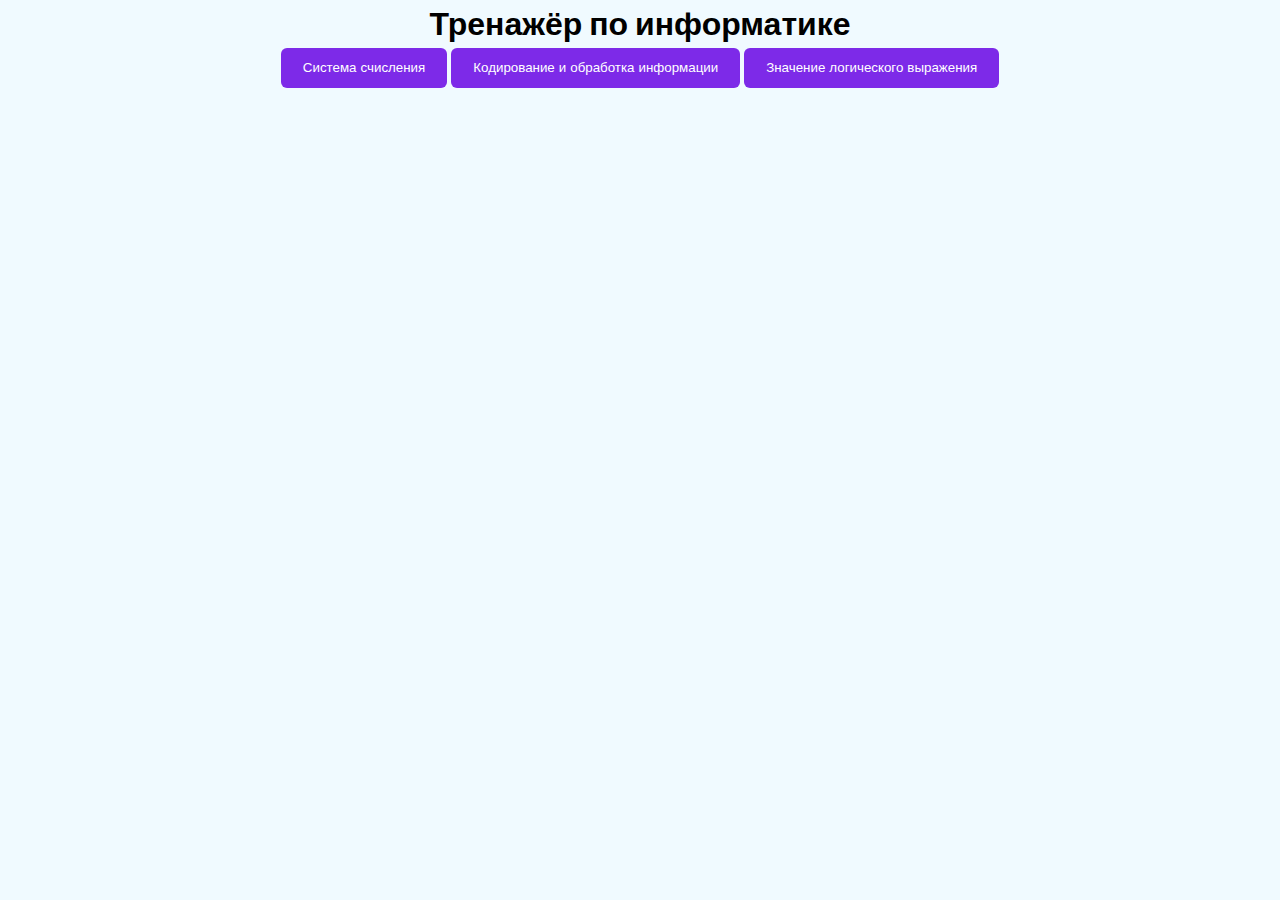
<file: index.html>
<!DOCTYPE html>
<html lang="ru">
<head>
    <meta charset="UTF-8" />
    <meta http-equiv="X-UA-Compatible" content="IE=edge" />
    <meta name="viewport" content="width=device-width, initial-scale=1.0" />
<title>Тренажёр по информатике</title>
<link rel="stylesheet" href="style.css" />
</head>
<body>
    <h1>Тренажёр по информатике</h1>
<button class="button" onclick="window.location.href='index2.html'">Система счисления</button>
<button class="button" onclick="window.location.href='index3.html'">Кодирование и обработка информации</button>
<button class="button" onclick="window.location.href='index4.html'">Значение логического выражения</button>
</body>
</html>
</file>
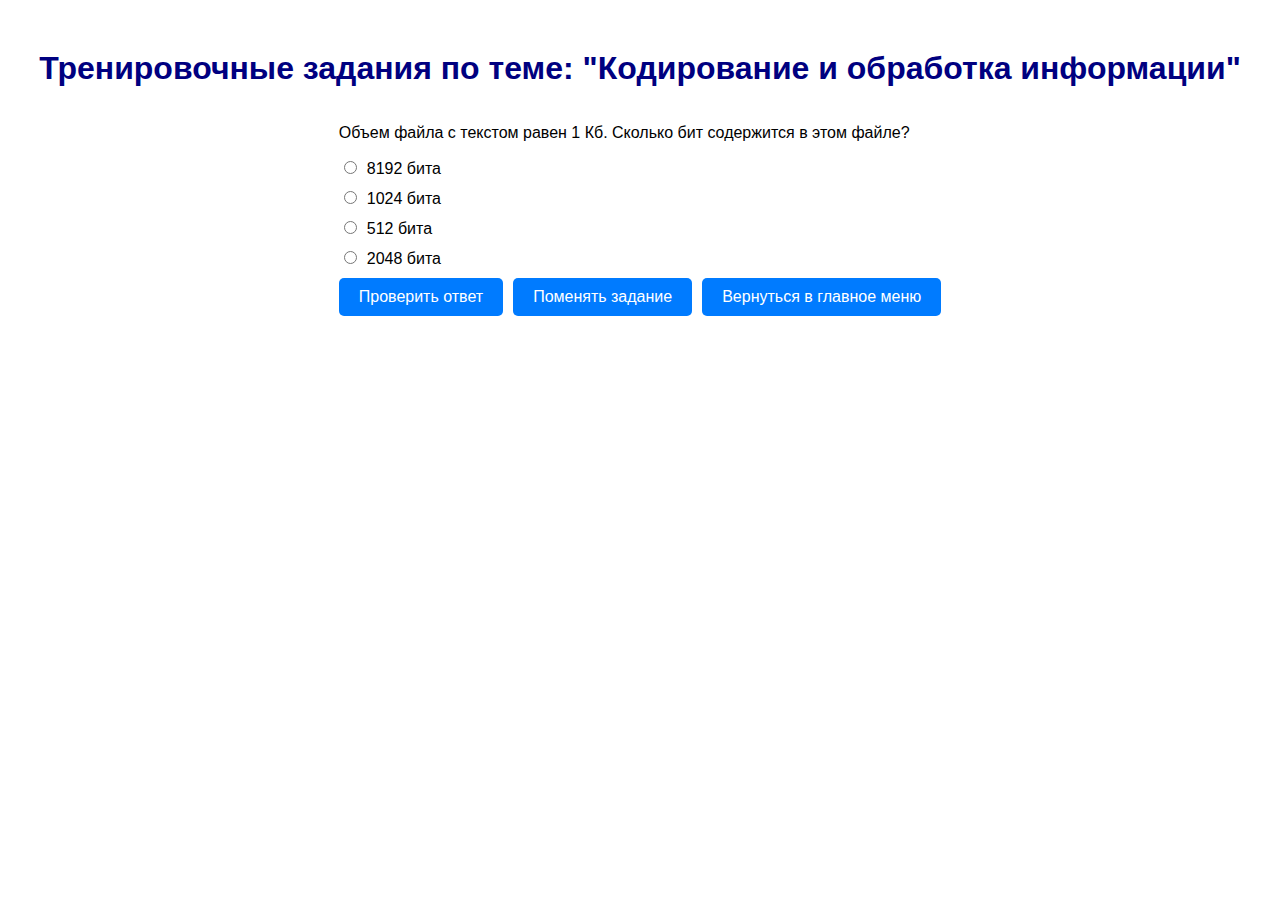
<file: index (3).html>
<!DOCTYPE html>
<html lang="ru">
<head>
    <meta charset="UTF-8">
    <title>Кодирование и обработка информации</title>
    <style>
        body {
            font-family: Arial, sans-serif;
            text-align: center;
            margin-top: 50px;
        }
        h1 {
            color: navy;
        }
        form {
            display: inline-block;
            text-align: left;
            margin: 0 auto;
        }
        label {
            display: block;
            margin-bottom: 10px;
        }
        input[type="radio"] {
            margin-right: 10px;
        }
        button {
            padding: 10px 20px;
            font-size: 16px;
            cursor: pointer;
            background-color: #007bff;
            color: white;
            border: none;
            border-radius: 5px;
        }
        /* Расположим две кнопки горизонтально рядом */
        .buttons-wrapper {
            display: flex;
            justify-content: center;
            gap: 10px;
        }
        #result {
            margin-top: 20px;
            font-weight: bold;
            font-size: 20px;
        }
        details summary {
            cursor: pointer;
            font-style: italic;
        }
        details::before {
            content: "➜ ";
            position: absolute;
            top: 0;
            right: calc(100% + 10px);
            transition: transform 0.3s ease-in-out;
        }
        details[open]::before {
            transform: rotate(90deg);
        }
    </style>
</head>
<body>

<h1>Тренировочные задания по теме: "Кодирование и обработка информации"</h1>

<div id="task-container"></div>

<div id="result"></div>

<script>
    // Много задач
    const TASKS = [
        {
            question: "На сервере хранятся файлы разных типов, и каждому типу присвоен уникальный числовой код. Всего существует 256 типов файлов. Определите минимальный объём памяти (в битах), достаточный для хранения информации о типе файла.",
            choices: ["8 бит", "16 бит", "32 бит", "64 бит"],
            correctChoiceIndex: 0,
            explanation: "Поскольку есть 256 типов файлов, и каждый тип уникален, нужно выбрать минимальное количество бит, которое способно представлять 256 различных значений. Поскольку 2^8 = 256, оптимальное количество бит — 8."
        },
        {
            question: "Сколько байт займет хранение целого числа, если известно, что оно занимает 32 бита?",
            choices: ["4 байта", "8 байт", "16 байт", "32 байта"],
            correctChoiceIndex: 0,
            explanation: "Один байт равен 8 битам. Значит, 32 бита делятся на 8 и получается ровно 4 байта."
        },
        {
            question: "Какой минимальной длины должна быть цепочка бит, чтобы передать информацию о номере автомобиля, если номеров всего 1000?",
            choices: ["10 бит", "11 бит", "12 бит", "13 бит"],
            correctChoiceIndex: 1,
            explanation: "Необходимое количество бит находим из неравенства 2^n >= 1000. Найдем ближайшее подходящее n: 2^(10)=1024, значит, подходит 10 бит. Но ближайшая степень меньше 1000 — это 2^9=512, следовательно, необходим следующий уровень — 11 бит."
        },
        {
            question: "Сколько байт займет хранение целого числа, если известно, что оно занимает 64 бита?",
            choices: ["4 байта", "8 байт", "16 байт", "32 байта"],
            correctChoiceIndex: 1,
            explanation: "Так как 1 байт равен 8 битам, делим 64 на 8 и получаем 8 байт."
        },
        {
            question: "Какой минимальной длины должна быть цепочка бит, чтобы передавать информацию о дне месяца (учитывая, что месяц может иметь от 1 до 31 дня)?",
            choices: ["4 бита", "5 бит", "6 бит", "7 бит"],
            correctChoiceIndex: 1,
            explanation: "Так как в месяце максимум 31 день, нужно подобрать такую мощность двойки, которая покрывала бы диапазон от 1 до 31. Минимальное количество бит: 2^5=32, то есть хватит 5 бит."
        },
        {
            question: "Какое минимальное количество бит необходимо для уникальной идентификации каждого студента группы, если группа насчитывает 50 человек?",
            choices: ["5 бит", "6 бит", "7 бит", "8 бит"],
            correctChoiceIndex: 1,
            explanation: "Определяем нужное количество бит по принципу: 2^n>=50. Ближайшие значения степеней двойки: 2^5=32 недостаточно, а 2^6=64 уже хватает, значит, оптимальный ответ — 6 бит."
        },
        {
            question: "Один символ русской кириллицы в UTF-8 кодировке занимает максимум сколько байт?",
            choices: ["1 байт", "2 байта", "3 байта", "4 байта"],
            correctChoiceIndex: 1,
            explanation: "Русский алфавит относится к многобайтовым символам, занимающим чаще всего 2 байта в UTF-8."
        },
        {
            question: "Музыка была сжата в аудиоформате MP3, который сохраняет примерно 1 минуту музыки в размере около 1 мегабайта. Оцените приблизительный объем диска CD-R, вмещающего 80 минут музыки, в гигабайтах.",
            choices: ["0.08 ГБ", "0.8 ГБ", "1.6 ГБ", "3.2 ГБ"],
            correctChoiceIndex: 1,
            explanation: "По условию, 1 минута ≈ 1 MB. Тогда 80 минут ≈ 80 MB. Учитывая, что 1 GB = 1024 MB, округлим и получим примерно 0.8 ГБ."
        },
        {
            question: "Двухбайтовый регистр способен хранить какое наибольшее десятичное число?",
            choices: ["65535", "32767", "16383", "8191"],
            correctChoiceIndex: 0,
            explanation: "Два байта составляют 16 бит. Наибольшее беззнаковое число, которое можно сохранить в 16 битах: 2^(16)-1=65535."
        },
        {
            question: "Объем файла с текстом равен 1 Кб. Сколько бит содержится в этом файле?",
            choices: ["8192 бита", "1024 бита", "512 бита", "2048 бита"],
            correctChoiceIndex: 0,
            explanation: "Так как 1 КБ = 1024 байта, а 1 байт = 8 бит, общий объем файла составит 1024 * 8 = 8192 бита."
        },
        {
            question: "Если информация представлена одним символом Unicode, сколько бит она может занимать в худшем случае?",
            choices: ["8 бит", "16 бит", "32 бит", "64 бит"],
            correctChoiceIndex: 2,
            explanation: "Unicode допускает представление символов вплоть до 32 бит в самой длинной форме кодировки."
        }
    ];

    // Генерация случайной задачи
    function generateRandomTask() {
        const task = TASKS[Math.floor(Math.random() * TASKS.length)];
        const taskQuestion = task.question;
        const taskChoices = task.choices;
        const correctChoiceIndex = task.correctChoiceIndex;
        const explanation = task.explanation;

        const taskForm = document.createElement('form');
        taskForm.id = 'task-form';

        const questionElement = document.createElement('p');
        questionElement.textContent = taskQuestion;
        taskForm.appendChild(questionElement);

        taskChoices.forEach((choice, index) => {
            const label = document.createElement('label');
            const radioButton = document.createElement('input');
            radioButton.type = 'radio';
            radioButton.name = 'choice';
            radioButton.value = index;
            label.appendChild(radioButton);
            label.appendChild(document.createTextNode(choice));
            taskForm.appendChild(label);
        });

        // Контейнер для кнопок
        const buttonsWrapper = document.createElement('div');
        buttonsWrapper.className = 'buttons-wrapper';

        // Кнопка "Проверить ответ"
        const checkButton = document.createElement('button');
        checkButton.type = 'submit';
        checkButton.textContent = 'Проверить ответ';
        buttonsWrapper.appendChild(checkButton);

        // Кнопка "Поменять задание"
        const nextButton = document.createElement('button');
        nextButton.textContent = 'Поменять задание';
        nextButton.className = 'next-button';
        buttonsWrapper.appendChild(nextButton);

        // Кнопка "Вернуться в главное меню"
        const homeButton = document.createElement('button');
        homeButton.textContent = 'Вернуться в главное меню';
        homeButton.className = 'home-button';
        homeButton.setAttribute('type', 'button'); // Определяем явно тип кнопки
        homeButton.addEventListener('click', () => {
            window.location.href = 'index1.html'; // Переход на главную страницу
        });
        buttonsWrapper.appendChild(homeButton);

        taskForm.appendChild(buttonsWrapper);

        return { taskForm, correctChoiceIndex, explanation };
    }

    // Функция для проверки ответа
    function checkAnswer(correctChoiceIndex, explanation) {
        const checkedRadio = document.querySelector('input[name="choice"]:checked');
        if (checkedRadio) {
            const userChoiceIndex = Number(checkedRadio.value);
            if (userChoiceIndex === correctChoiceIndex) {
                document.getElementById('result').innerHTML = '<details><summary>✅ Верно!</summary>' +
                                                             '<p>' + explanation + '</p></details>';
            } else {
                document.getElementById('result').innerHTML = '<details><summary>❌ Неверно. Попробуйте снова.</summary>' +
                                                             '<p>' + explanation + '</p></details>';
            }
        } else {
            alert('Выберите хотя бы один вариант.'); // Только при проверке ответа
        }
    }

    // Генерация нового задания
    function nextTask() {
        const taskContainer = document.getElementById('task-container');
        while (taskContainer.firstChild) {
            taskContainer.removeChild(taskContainer.lastChild);
        }
        // Очистка результата прошлого ответа
        document.getElementById('result').innerHTML = '';

        const { taskForm, correctChoiceIndex, explanation } = generateRandomTask();
        taskContainer.appendChild(taskForm);
        taskForm.onsubmit = (event) => {
            event.preventDefault();
            checkAnswer(correctChoiceIndex, explanation);
        };
        taskForm.querySelector('.next-button').addEventListener('click', nextTask);
    }

    // Главная логика загрузки страницы
    window.addEventListener('load', () => {
        nextTask(); // Первая задача при загрузке страницы
    });
</script>

</body>
</html>
</file>
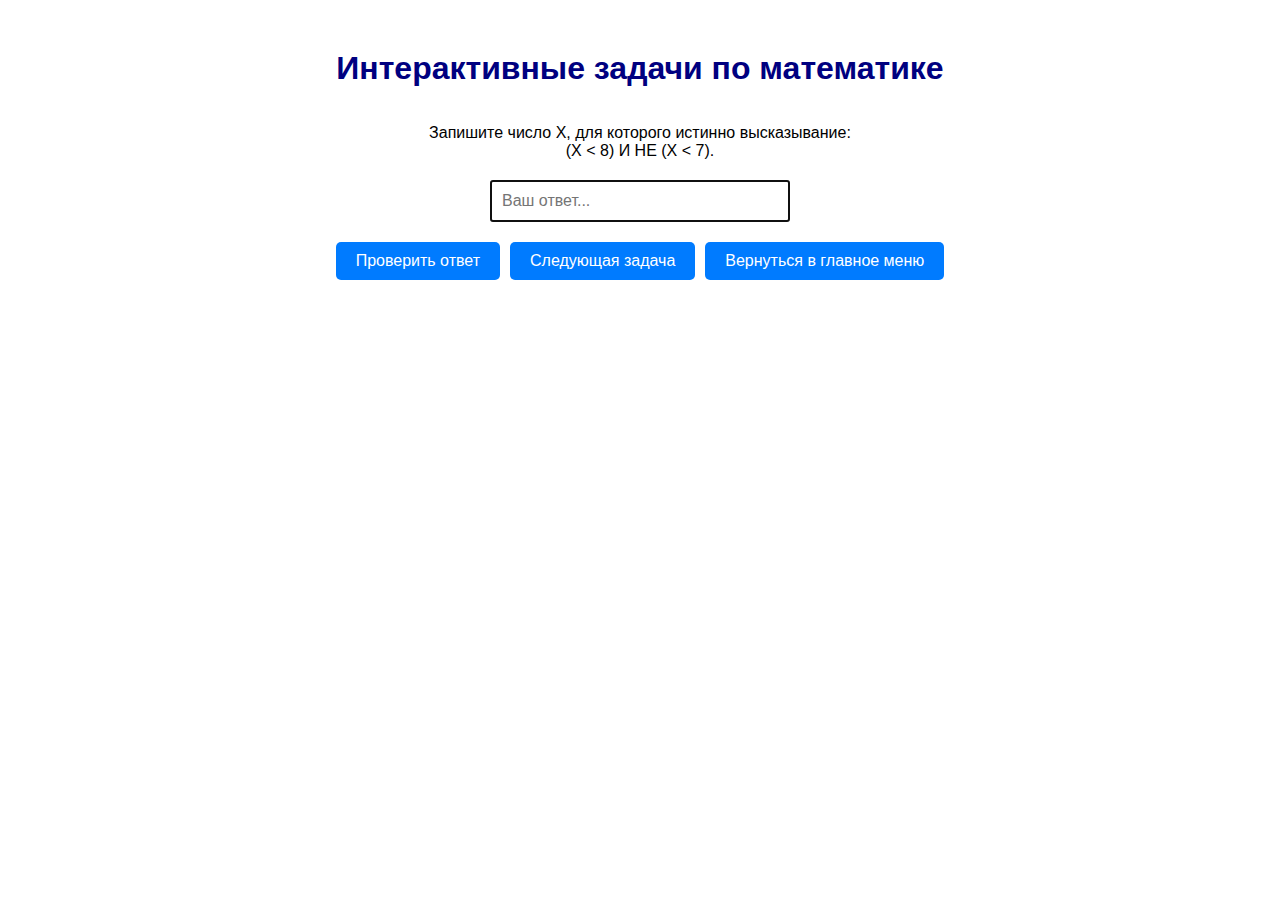
<file: index (4).html>
<!DOCTYPE html>
<html lang="ru">
<head>
    <meta charset="UTF-8">
    <meta name="viewport" content="width=device-width, initial-scale=1.0">
    <title>Интерактивные задачи по математике</title>
    <style>
        body {
            font-family: Arial, sans-serif;
            text-align: center;
            margin-top: 50px;
        }
        h1 {
            color: navy;
        }
        main {
            display: flex;
            flex-direction: column;
            align-items: center;
        }
        section {
            display: flex;
            flex-direction: column;
            align-items: center;
        }
        #task-text {
            margin-bottom: 20px;
            text-align: center; /* Центровка текста */
        }
        .input-container {
            display: flex;
            flex-direction: column;
            align-items: center;
            margin-bottom: 20px;
        }
        input[type="text"] {
            padding: 10px;
            font-size: 16px;
            width: 300px;
            box-sizing: border-box;
        }
        button {
            padding: 10px 20px;
            font-size: 16px;
            cursor: pointer;
            background-color: #007bff;
            color: white;
            border: none;
            border-radius: 5px;
            margin-bottom: 10px;
        }
        .buttons-wrapper {
            display: flex;
            justify-content: center;
            gap: 10px;
        }
        #result {
            margin-top: 20px;
            font-weight: bold;
            font-size: 20px;
        }
        details summary {
            cursor: pointer;
            font-style: italic;
        }
        details::before {
            content: "➜";
            position: absolute;
            top: 0;
            right: calc(100% + 10px);
            transition: transform 0.3s ease-in-out;
        }
        details[open]::before {
            transform: rotate(90deg);
        }
    </style>
</head>
<body>
    <header>
        <h1>Интерактивные задачи по математике</h1>
    </header>
    <main>
        <section id="task-section">
            <p id="task-text"></p> <!-- Без разбиения на части -->
            <div class="input-container">
                <input type="text" id="user-input" placeholder="Ваш ответ..." autofocus>
            </div>
            <div class="buttons-wrapper">
                <button id="submit-btn">Проверить ответ</button>
                <button id="change-task-btn">Следующая задача</button>
                <button class="back-button" id="back-btn">Вернуться в главное меню</button>
            </div>
        </section>
        <section id="result-section"></section>
    </main>
    <footer></footer>
    <script>
        document.addEventListener('DOMContentLoaded', function () {
            const submitBtn = document.getElementById('submit-btn');
            const changeTaskBtn = document.getElementById('change-task-btn');
            const taskText = document.getElementById('task-text');
            const userInput = document.getElementById('user-input');
            const resultSection = document.getElementById('result-section');
            const backBtn = document.getElementById('back-btn');

            // Массив задач
            const TASKS = [
                {
                    question: "Запишите наименьшее целое число X, для которого истинно высказывание: НЕ (X < 2) И НЕ (X > 10).",
                    answer: "2",
                    explanation: "Общее условие: число должно быть больше либо равным 2 и одновременно меньше либо равным 10. Подходит только одно число — 2."
                },
                {
                    question: "Запишите наибольшее двузначное число, для которого истинно высказывание: (первая цифра нечётная) И НЕ (число делится на 3).",
                    answer: "98",
                    explanation: "При поиске наибольшего двузначного числа сначала ищем самую большую первую цифру (нечётную), затем исключаем числа, кратные трём. Таким образом, последнее такое число — 98."
                },
                {
                    question: "Определите количество натуральных двузначных чисел, для которых истинно логическое выражение: НЕ (x нечётное) И НЕ (x > 51).",
                    answer: "21",
                    explanation: "Нужно считать чётные числа от 10 до 51 включительно. Их ровно 21."
                },
                {
                    question: "Запишите наименьшее целое число X, для которого истинно высказывание: НЕ (X <= 8) И НЕ (X >= 15) И (X чётное).",
                    answer: "10",
                    explanation: "Исключаются числа ≤8 и ≥15, остаётся интервал от 9 до 14. Среди них первое чётное число — 10."
                },
                {
                    question: "Запишите наибольшее целое число X, для которого истинно высказывание: НЕ (X <= 11) И НЕ (X >= 17) И (X нечётное).",
                    answer: "15",
                    explanation: "Ищем наибольшее нечётное число между 11 и 17. Подходящее число — 15."
                },
                {
                    question: "Запишите наименьшее целое число X, для которого истинно высказывание: НЕ (X <= 7) И (X < 20).",
                    answer: "8",
                    explanation: "Необходимо число больше 7 и меньше 20. Первое такое число — 8."
                },
                {
                    question: "Запишите наибольшее целое число X, для которого истинно высказывание: НЕ (X <= 13) И НЕ (X >= 19).",
                    answer: "18",
                    explanation: "Мы ищем максимальное число между 13 и 19. Это число — 18."
                },
                {
                    question: "Запишите число X, для которого истинно высказывание: НЕ (X < 6) И (X < 7).",
                    answer: "6",
                    explanation: "Условие выполняется, если число X больше или равно 6 и строго меньше 7. Единственное возможное число — 6."
                },
                {
                    question: "Запишите наименьшее натуральное двузначное число, для которого истинно высказывание: НЕ (первая цифра нечётная) И (число делится на 3).",
                    answer: "12",
                    explanation: "Первая цифра должна быть чётной, а число делиться на три. Простым перебором выясняем, что первым таким числом является 12."
                },
                {
                    question: "Запишите число X, для которого истинно высказывание: (X < 8) И НЕ (X < 7).",
                    answer: "7",
                    explanation: "Условие требует числа, которое меньше 8, но не меньше 7. Ответ очевиден — 7."
                }
            ];

            // Функция для замены ключевых слов жирным шрифтом
            function highlightOperators(text) {
                return text.replace(/(\bИ\b|\bИЛИ\b|\bНЕ\b)/gi, "<strong>$&</strong>");
            }

            // Генерация новой задачи
            function generateNewTask() {
                const newTask = TASKS[Math.floor(Math.random() * TASKS.length)]; // Выбираем случайную задачу
                
                // Сохраняем оригинал вопроса для дальнейшего поиска
                taskText.dataset.fullQuestion = newTask.question;

                // Выделяем ключевые слова жирным шрифтом
                const highlightedQuestion = highlightOperators(newTask.question);

                // Разделяем задачу на две части: до двоеточия и после
                const colonPosition = highlightedQuestion.indexOf(':');
                const firstPart = highlightedQuestion.slice(0, colonPosition + 1); // Включая двоеточие
                const secondPart = highlightedQuestion.slice(colonPosition + 1).trim(); // После двоеточия

                // Объединяем части с переносом строки
                taskText.innerHTML = `${firstPart}<br/>${secondPart}`; // Ставим перенос строки после двоеточия

                return newTask.answer;
            }

            // Запоминаем правильный ответ
            let correctAnswer = generateNewTask();

            // Функция обработки отправки ответа
            submitBtn.addEventListener('click', function () {
                const userAnswer = userInput.value.trim().replace(/[^a-zA-Z0-9]/g, '');
                if (!userAnswer) {
                    alert("Введите ответ!");
                    return;
                }

                const isCorrect = userAnswer.toLowerCase() === correctAnswer.toLowerCase();
                const resultMessage = isCorrect ?
                                      '✅ <strong style="font-size: 24px;">Верно!</strong>'
                                    : '❌ <strong style="font-size: 24px;">Неверно. Попробуйте снова</strong>';

                // Получаем объяснение к текущей задаче, сравнивая по оригинальному тексту
                const fullQuestion = taskText.dataset.fullQuestion;
                const explanation = TASKS.find(t => t.question === fullQuestion)?.explanation || "";

                // Выделяем текст объяснения крупным и жирным шрифтом
                resultSection.innerHTML = `
                  <details>
                      <summary>${resultMessage}</summary>
                      <hr/>
                      <pre><span style="font-size: 18px; font-weight: bold;">${explanation}</span></pre>
                  </details>
              `;

                // Очищаем поле ввода, но НЕ меняем задачу
                userInput.value = '';
            });

            // Обработчик смены задачи
            changeTaskBtn.addEventListener('click', function () {
                correctAnswer = generateNewTask();
                resultSection.innerHTML = '';
                userInput.value = '';
            });

            // Обработчик возврата в главное меню
            backBtn.addEventListener('click', function () {
                window.location.href = 'index1.html'; // Переход на главную страницу
            });
        });
    </script>
</body>
</html>
</file>
<file: style.css>
/* Import Google font - Poppins */
@import url("https://fonts.googleapis.com/css2?family=Poppins:wght@200;300;400;500;600;700&display=swap");
* {
  margin: 0;
  padding: 0;
  box-sizing: border-box;
  font-family: "Poppins", sans-serif;
}
body {
  height: 100vh;
  text-align: center;
  align-items: center;
  justify-self: center;
  background-color: #f0faff;
}
.button {
  position: relative;
  padding: 10px 22px;
  border-radius: 6px;
  border: none;
  color: #fff;
  cursor: pointer;
  background-color: #7d2ae8;
  transition: all 0.2s ease;
}
.button:active {
  transform: scale(0.96);
}
.button:before,
.button:after {
  position: absolute;
  content: "";
  width: 150%;
  left: 50%;
  height: 100%;
  transform: translateX(-50%);
  z-index: -1000;
  background-repeat: no-repeat;
}
</file>
